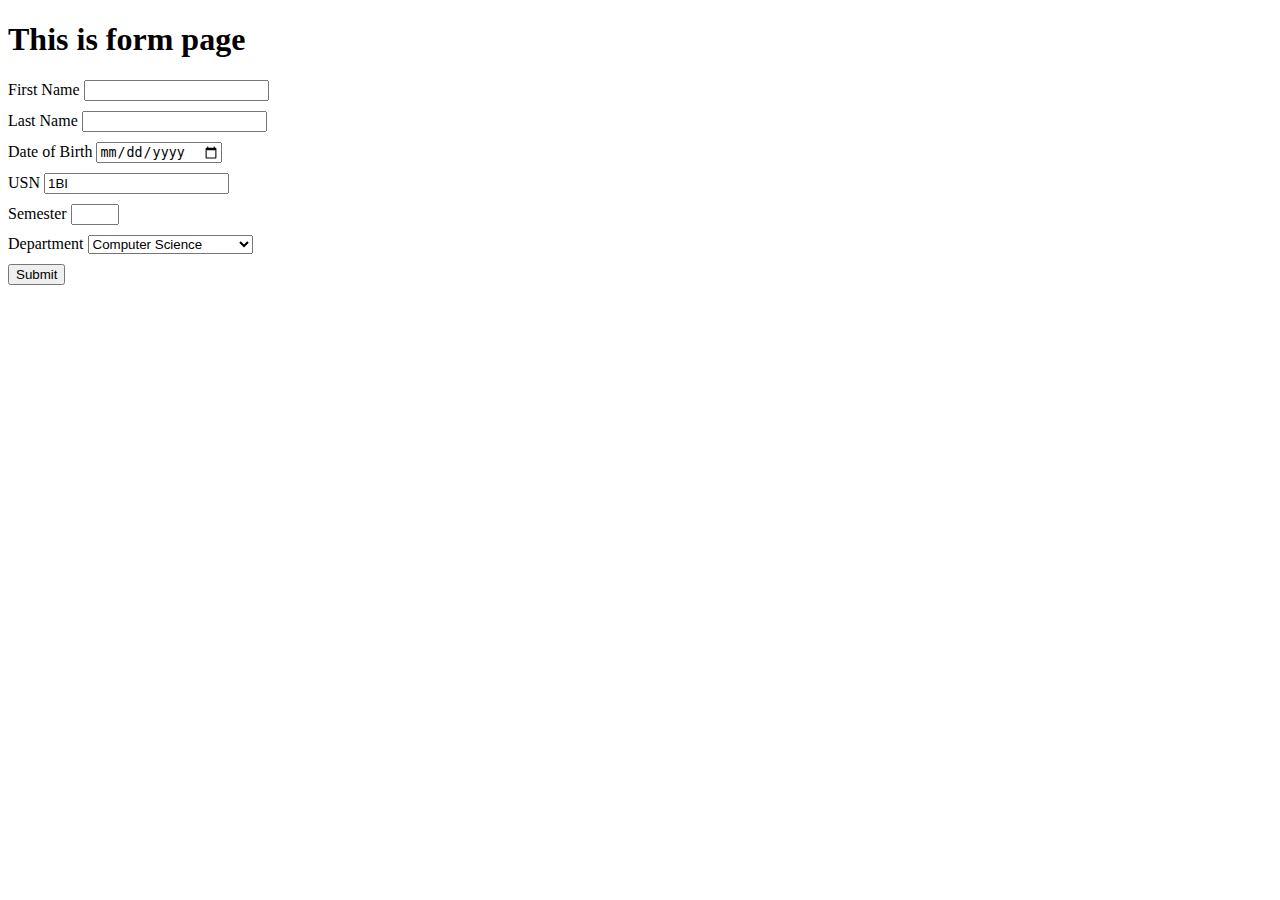
<file: index.html>
<!DOCTYPE html>

<head>
    <link rel="stylesheet" href="styles.css" />
</head>

<body>
    <h1>
        This is form page
    </h1>
    <form action="data.html" method="GET">
        <div class="form-fn">
            <label for="fname">First Name</label>
            <input name="firstname" type="text" required>
        </div>
        <div class="form-ln">
            <label for="lname">Last Name</label>
            <input name="lastname" type="text">
        </div>
        <div class="form-dob">
            <label for="dob">Date of Birth</label>
            <input name="dob" type="Date">
        </div>
        <div class="form-usn">
            <label for="usn">USN</label>
            <input name="usn" type="text" value="1BI" required>
        </div>
        <div class="form-sem">
            <label for="sem">Semester</label>
            <input name="sem" type="number" min="1" max="8" required>
        </div>
        <div class="form-dep">
            <label for="dep">Department</label>
            <select name="dep">
                <option value=”CSE”>Computer Science</option>
                <option value=”ISE”>Information Science</option>
                <option value=”Mechanical”>Mechanical Engineering</option>
                <option value=”Civil”>Civil Engineering</option>
            </select>
        </div>
        <div class="form-bttn">
            <button type="submit">Submit</button>
        </div>
    </form>
</body>

</html>
</file>
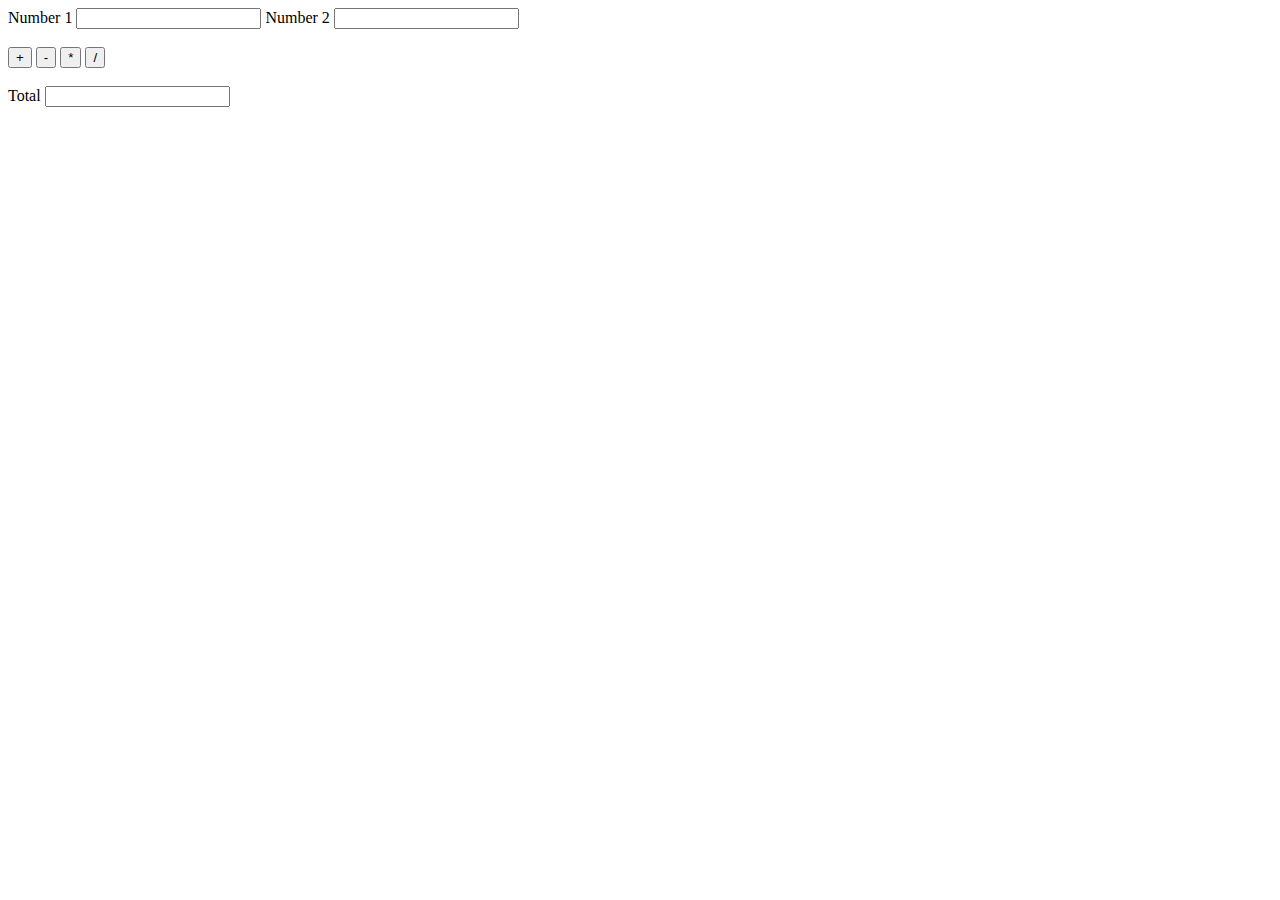
<file: calculator.html>
<!DOCTYPE html>
<html>

<body>
    <div>
        <form action="GET">
            <label>Number 1 </label>
            <input id="num1">
            <label>Number 2 </label>
            <input id="num2">
        </form>
    </div>
    <br />
    <div>
        <input type="button" value="+" id="add" onclick="call(this.id)" />
        <input type="button" value="-" id="sub" onclick="call(this.id)" />
        <input type="button" value="*" id="mul" onclick="call(this.id)" />
        <input type="button" value="/" id="div" onclick="call(this.id)" />
    </div>
    <br />
    <div>
        <label>Total </label>
        <input id="res">
    </div>

    <script>

        function call(click_id) {
            var n1 = parseFloat(document.getElementById("num1").value);
            var n2 = parseFloat(document.getElementById("num2").value);
            var r;
            if (click_id == "add") {
                r = n1 + n2;
                document.getElementById("res").value = r;
            }
            else if (click_id == "sub") {
                r = n1 - n2;
                document.getElementById("res").value = r;
            }
            else if (click_id == "mul") {
                r = n1 * n2;
                document.getElementById("res").value = r;
            }
            else if (click_id == "div") {
                r = n1 / n2;
                document.getElementById("res").value = r;
            }
        }
    </script>
</body>

</html>
</file>
<file: styles.css>
.form-fn,
.form-ln,
.form-usn,
.form-dob,
.form-sem,
.form-dep {
  padding-bottom: 10px;
}

#results {
  font-size: 30px;
  font-weight: bold;
}
</file>
